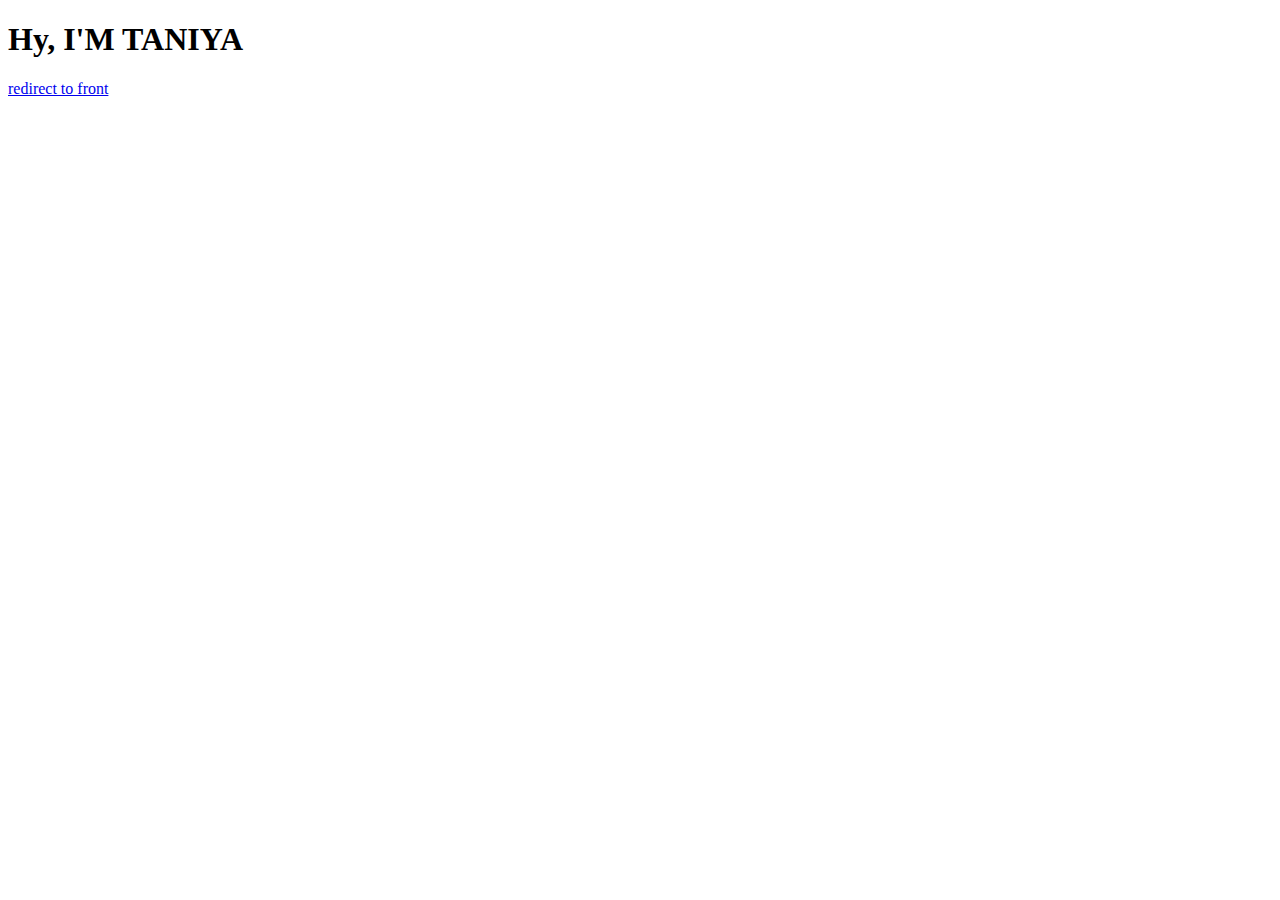
<file: WebDevelopment_UI/index.html>
<!DOCTYPE html>
<html lang="en">
<head>
    <meta charset="UTF-8">
    <meta name="viewport" content="width=device-width, initial-scale=1.0">
    <title>Document</title>
</head>
<body>
    <h1> Hy, I'M TANIYA </h1>
   <a href="index2.html">redirect to front</a>
</body>
</html>
</file>
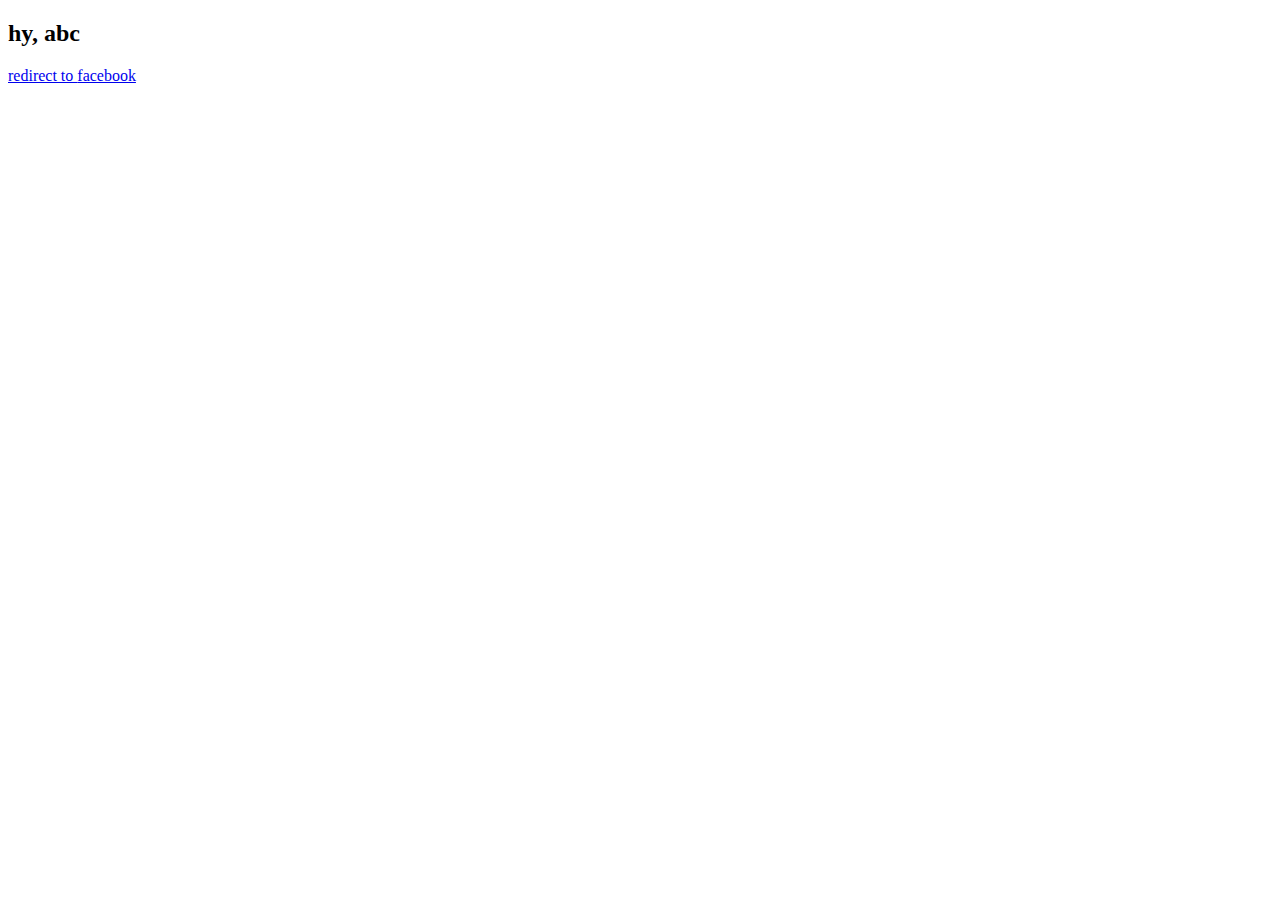
<file: WebDevelopment_UI/index2.html>
<!DOCTYPE html>
<html lang="en">
<head>
    <meta charset="UTF-8">
    <meta name="viewport" content="width=device-width, initial-scale=1.0">
    <title>Document</title>
</head>
<body>
    <h2> hy, abc</h2>
    <a href="index.html" > redirect to </a>
    <a href="https://www.facebook.com/" > facebook </a>
</body>
</html>
</file>
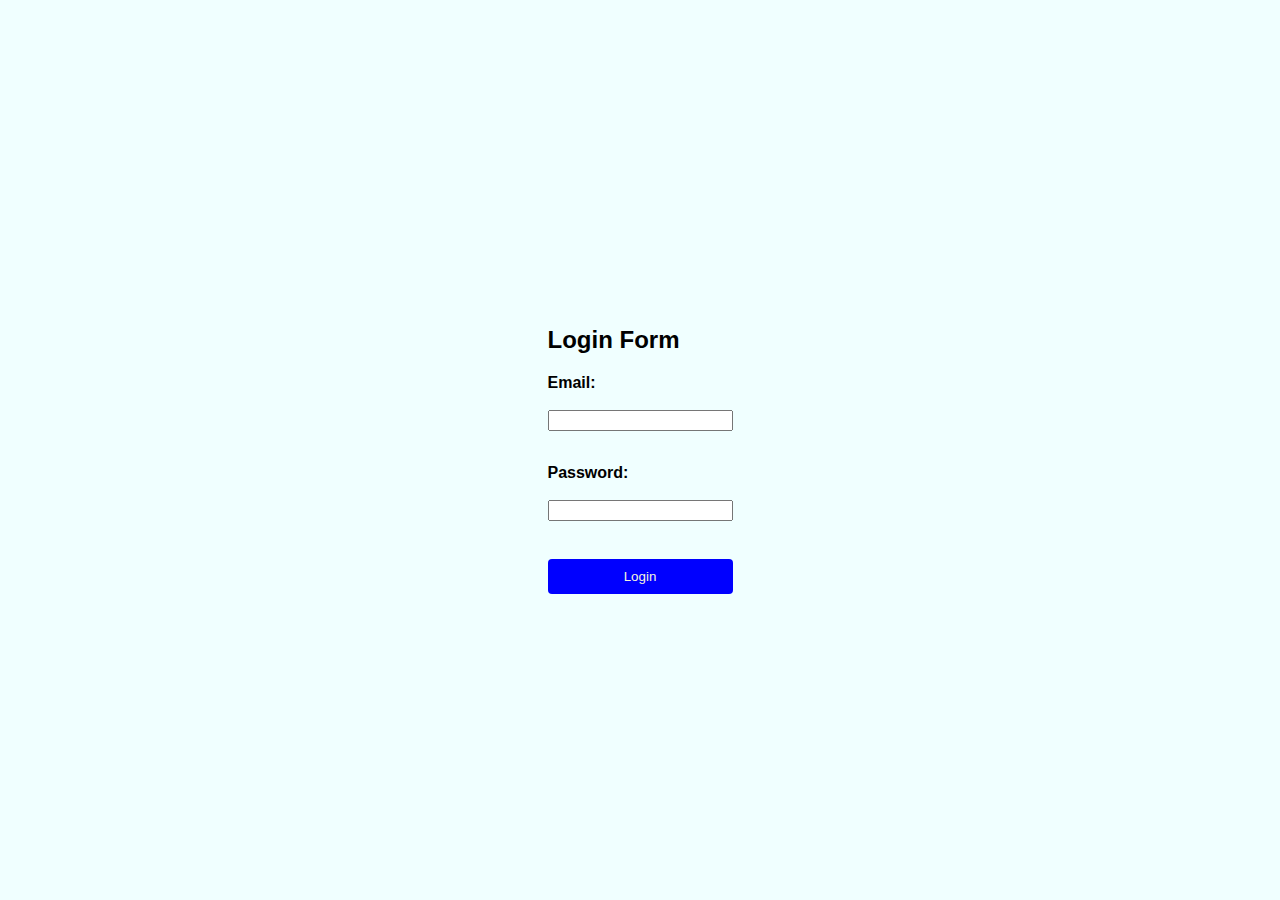
<file: WebDevelopment_UI/login.html>
<!DOCTYPE html>
<html>
<head>
    <title>Simple Login Form</title> 
    <link rel="stylesheet" href="style.css">
</head>
<body>
    <div class ="Login-card">

<h2>Login Form</h2>


<form id="loginform">
    <label for="email">Email:</label><br>
    <input type="email" id="email" ><br>
    <small class="error" id="emailError"><br></small>

    <label for="password">Password:</label><br>
    <input type="password" id="password" ><br>
    <small class="error" id="passwordError"></small><br>

    <button type="submit">Login</button>
</form>

</body>
</html>
</div>
</file>
<file: WebDevelopment_UI/style.css>
body{
    margin: 0;
    display: flex;
    justify-content: center;
    align-items: center;
    height: 100vh;
    background-color: azure;
    font-family: Arial, Helvetica, sans-serif;
}
.login -card {
    background: white;
    padding: 30px;
    width: 300px;
    border-radius: 8px;
    box-shadow: 0 4px 10px rgba(red, green, blue, alpha);
}
label{
    display: block;
    margin-top: 15px;
    font-weight: bold;
}
input{
    
}
button{
    margin-top: 20px;
    width: 100%;
    padding: 10px;

    background-color: blue;
    color: beige;
    border: none;
    border-radius: 4px;

    cursor: pointer;
}
</file>
